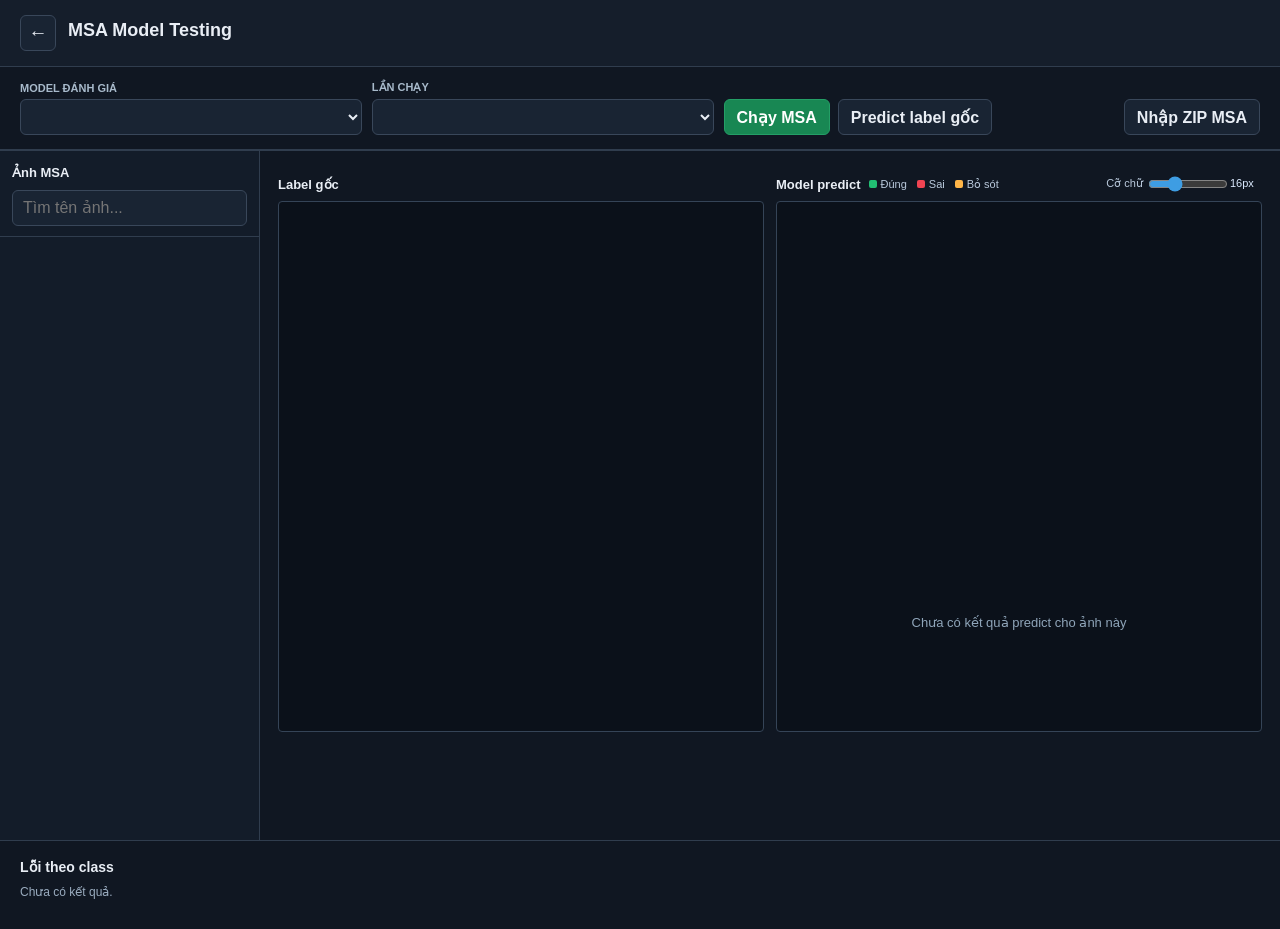
<file: UI/msa_testing.html>
<!doctype html>
<html lang="vi">
<head>
    <meta charset="utf-8">
    <meta name="viewport" content="width=device-width, initial-scale=1">
    <title>MSA Model Testing</title>
    <style>
        :root { color-scheme: dark; font-family: Segoe UI, Arial, sans-serif; background: #101722; color: #e9eef5; }
        * { box-sizing: border-box; }
        body { margin: 0; min-width: 320px; }
        button, select, input { font: inherit; }
        button, select, input[type="search"] { min-height: 36px; border: 1px solid #39475a; border-radius: 6px; background: #192433; color: #e9eef5; }
        button { padding: 6px 12px; cursor: pointer; font-weight: 600; white-space: nowrap; }
        button:hover:not(:disabled) { background: #26374a; border-color: #60748d; }
        button:focus-visible, select:focus-visible, input:focus-visible { outline: 2px solid #63b2f4; outline-offset: 2px; }
        button:disabled { opacity: .48; cursor: default; }
        select { padding: 6px 28px 6px 10px; cursor: pointer; }
        input[type="search"] { padding: 7px 10px; width: 100%; }
        .primary { background: #188753; border-color: #249f66; color: #fff; }
        .primary:hover:not(:disabled) { background: #219c62; border-color: #48c188; }
        .page-header { display: flex; align-items: center; gap: 12px; padding: 15px 20px; border-bottom: 1px solid #303d4e; background: #151e2b; }
        .back-button { width: 36px; min-width: 36px; padding: 0; font-size: 19px; font-weight: 400; }
        .heading { min-width: 0; }
        h1 { font-size: 18px; line-height: 1.2; margin: 0; }
        .project { display: block; color: #a9bed1; font-size: 12px; margin-top: 4px; overflow-wrap: anywhere; }
        .controls { display: flex; align-items: end; gap: 10px; flex-wrap: wrap; padding: 14px 20px; border-bottom: 1px solid #303d4e; }
        .field { display: grid; gap: 5px; min-width: 0; }
        .field label { color: #a8bacb; font-size: 11px; font-weight: 700; text-transform: uppercase; }
        .model-field { flex: 1 1 230px; max-width: 360px; }
        .result-field { flex: 1 1 230px; max-width: 360px; }
        .field select { width: 100%; }
        .action-group { display: flex; gap: 8px; align-items: center; flex-wrap: wrap; }
        .spacer { flex: 1; }
        #status { margin: 0; padding: 0 20px; color: #9ed4ff; font-size: 13px; }
        #status:not(:empty) { padding-top: 10px; padding-bottom: 10px; border-bottom: 1px solid #303d4e; background: #132537; }
        #status.error { color: #ffaaaa; background: #352026; }
        #progressPanel { padding: 12px 20px; border-bottom: 1px solid #303d4e; }
        #progressPanel[hidden] { display: none; }
        .progress-head { display: flex; justify-content: space-between; gap: 12px; color: #b9c9dc; font-size: 12px; margin-bottom: 6px; }
        progress { width: 100%; height: 8px; accent-color: #3e9de3; }
        .summary { display: flex; align-items: stretch; flex-wrap: wrap; border-bottom: 1px solid #303d4e; background: #151e2b; padding: 0 20px; }
        .metric { min-width: 145px; padding: 12px 24px 12px 0; margin-right: 24px; border-right: 1px solid #303d4e; }
        .metric:last-child { border-right: 0; }
        .metric span { display: block; color: #a8bacb; font-size: 11px; }
        .metric strong { display: block; font-size: 21px; margin-top: 3px; line-height: 1.2; }
        .content { display: grid; grid-template-columns: minmax(220px, 260px) minmax(0, 1fr); min-height: 60vh; }
        aside { border-right: 1px solid #303d4e; min-width: 0; background: #131c29; }
        .aside-head { padding: 14px 12px 10px; border-bottom: 1px solid #303d4e; }
        aside h2, main h2 { font-size: 13px; margin: 0 0 10px; }
        #sampleCount { color: #9fb4c9; font-weight: 400; }
        #sampleList { height: min(67vh, 720px); min-height: 300px; overflow-y: auto; padding: 6px; }
        .sample { display: flex; align-items: center; gap: 8px; width: 100%; min-height: 34px; padding: 6px 8px; margin: 0; border: 1px solid transparent; border-radius: 4px; background: transparent; text-align: left; font-weight: 400; white-space: normal; }
        .sample:hover:not(:disabled) { background: #202e3f; border-color: transparent; }
        .sample.active { border-color: #4178a8; background: #203a55; }
        .sample-name { flex: 1; min-width: 0; overflow: hidden; text-overflow: ellipsis; white-space: nowrap; font-size: 12px; }
        .sample-state { width: 8px; height: 8px; border-radius: 50%; flex: none; background: #71849a; }
        .sample-state.wrong { background: #f16c72; }
        .sample-state.correct { background: #39be80; }
        .sample-state.unlabeled { background: #e9aa4f; }
        .sample .muted { font-size: 11px; }
        .sample[hidden] { display: none; }
        main { padding: 16px 18px 20px; min-width: 0; }
        .compare { display: grid; grid-template-columns: repeat(2, minmax(0, 1fr)); gap: 12px; }
        figure { margin: 0; min-width: 0; }
        figcaption { display: flex; align-items: center; min-height: 34px; gap: 8px; font-size: 13px; font-weight: 600; }
        .image-frame { border: 1px solid #354457; border-radius: 4px; background: #0b111a; display: grid; place-items: center; min-height: 300px; height: clamp(380px, 59vh, 760px); overflow: auto; }
        .image-frame iframe { width: 100%; height: 100%; border: 0; }
        .image-frame canvas { display: block; max-width: 100%; max-height: 100%; }
        .image-frame canvas[hidden] { display: none; }
        .empty-preview { color: #8fa5b9; font-size: 13px; text-align: center; padding: 20px; }
        .empty-preview[hidden] { display: none; }
        .predict-head { flex-wrap: wrap; }
        .predict-head label { margin-left: auto; color: #b9c9dc; font-size: 11px; font-weight: 400; white-space: nowrap; }
        .predict-head input { width: 80px; vertical-align: middle; accent-color: #3e9de3; }
        .predict-head output { display: inline-block; min-width: 32px; color: #dbeafe; }
        .predict-legend { display: flex; align-items: center; gap: 10px; font-size: 11px; color: #b9c9dc; font-weight: 400; }
        .predict-legend span::before { content: ''; display: inline-block; width: 8px; height: 8px; margin-right: 4px; border-radius: 2px; background: var(--mark); }
        .issues { min-height: 30px; padding-top: 10px; color: #ffc08f; font-size: 12px; }
        .errors { padding: 18px 20px 30px; border-top: 1px solid #303d4e; }
        .errors h2 { font-size: 14px; margin: 0 0 10px; }
        .table-wrap { overflow-x: auto; }
        table { width: 100%; border-collapse: collapse; text-align: left; font-size: 12px; }
        th, td { padding: 9px 10px; border-bottom: 1px solid #303d4e; }
        th { color: #a8bacb; font-weight: 600; }
        tbody tr:hover { background: #1a2737; }
        .muted { color: #9aacbf; font-size: 12px; }
        @media (max-width: 1050px) { .compare { grid-template-columns: 1fr; } .image-frame { height: min(55vh, 560px); } }
        @media (max-width: 720px) { .page-header, .controls, main, .errors { padding-left: 12px; padding-right: 12px; } .controls { align-items: stretch; } .model-field, .result-field { max-width: none; } .action-group { width: 100%; } .action-group button { flex: 1; } .spacer { display: none; } .content { grid-template-columns: 1fr; } aside { border-right: 0; border-bottom: 1px solid #303d4e; } #sampleList { min-height: 0; height: 180px; } .summary { padding: 0 12px; } .metric { min-width: 95px; margin-right: 12px; padding-right: 12px; } .metric strong { font-size: 18px; } .image-frame { height: min(58vh, 480px); } }
    </style>
</head>
<body>
<header class="page-header">
    <button class="back-button" type="button" onclick="window.close()" title="Đóng trang" aria-label="Đóng trang">←</button>
    <div class="heading"><h1>MSA Model Testing</h1><span class="project" id="projectTitle"></span></div>
</header>
<div class="controls">
    <div class="field model-field"><label for="modelSelect">Model đánh giá</label><select id="modelSelect"></select></div>
    <div class="field result-field"><label for="resultSelect">Lần chạy</label><select id="resultSelect"></select></div>
    <div class="action-group"><button class="primary" id="runButton" type="button">Chạy MSA</button><button id="predictLabelsButton" type="button" title="Tạo label gốc cho ảnh MSA chưa có nhãn">Predict label gốc</button></div>
    <span class="spacer"></span>
    <input id="zipInput" type="file" accept=".zip" hidden>
    <button type="button" id="uploadButton">Nhập ZIP MSA</button>
</div>
<p id="status"></p>
<div id="progressPanel" hidden><div class="progress-head"><span id="progressLabel"></span><span id="progressValue"></span></div><progress id="taskProgress" max="100" value="0"></progress></div>
<section class="summary" id="summary"></section>
<div class="content">
    <aside><div class="aside-head"><h2>Ảnh MSA <span id="sampleCount"></span></h2><input id="sampleSearch" type="search" placeholder="Tìm tên ảnh..." aria-label="Tìm ảnh MSA"></div><div id="sampleList"></div></aside>
    <main><div class="compare">
        <figure><figcaption>Label gốc</figcaption><div class="image-frame"><iframe id="msaEditorFrame" title="MSA Label Editor"></iframe></div></figure>
        <figure><figcaption class="predict-head"><span>Model predict</span><span class="predict-legend"><span style="--mark:#21bf73">Đúng</span><span style="--mark:#f04452">Sai</span><span style="--mark:#ffb547">Bỏ sót</span></span><label for="predictFontSize">Cỡ chữ <input id="predictFontSize" type="range" min="10" max="30" step="1" value="16"><output id="predictFontValue">16px</output></label></figcaption><div class="image-frame" id="predictFrame"><canvas id="predictCanvas" role="img" aria-label="Ảnh predict với bbox được đánh dấu"></canvas><span class="empty-preview" id="predictionEmpty">Chưa có kết quả predict cho ảnh này</span></div></figure>
    </div><div class="issues" id="sampleIssues"></div></main>
</div>
<section class="errors"><h2>Lỗi theo class</h2><div id="errorTable" class="table-wrap muted">Chưa có kết quả.</div></section>
<script>
const project = {{ project_name|tojson }};
const initialRun = new URLSearchParams(location.search).get('run') || '';
let currentResult = null;
let selectedImage = '';
let currentSamples = [];
let visibleSamples = [];
let polling = null;
let editorReady = false;
let editorRefreshPending = false;
let predictionData = null;
let predictionImage = null;
let predictionRequestId = 0;
const $ = id => document.getElementById(id);
const escapeHtml = value => String(value ?? '').replace(/[&<>"']/g, c => ({'&':'&amp;','<':'&lt;','>':'&gt;','"':'&quot;',"'":'&#39;'}[c]));
const imageUrl = rel => `/api/project/msa/file?project=${encodeURIComponent(project)}&rel=${encodeURIComponent(rel)}`;
async function api(url, options) {
    const response = await fetch(url, options);
    const raw = await response.text();
    let data;
    try { data = JSON.parse(raw); }
    catch { throw new Error(response.status === 413 ? 'ZIP vượt giới hạn upload của server.' : `Server trả về lỗi HTTP ${response.status}. Kiểm tra log server.`); }
    if (!response.ok || !data.ok) throw new Error(data.message || `HTTP ${response.status}`);
    return data;
}
function setStatus(message, error = false) { $('status').textContent = message; $('status').classList.toggle('error', error); }
function setProgress(label, percent, detail = '') {
    const value = Math.max(0, Math.min(100, Number(percent) || 0));
    $('progressPanel').hidden = false;
    $('progressLabel').textContent = label;
    $('progressValue').textContent = `${value}%${detail ? ` · ${detail}` : ''}`;
    $('taskProgress').value = value;
}
function hideProgress() { $('progressPanel').hidden = true; }
function progressFromTask(task) {
    const detail = task.total ? `${task.processed || 0}/${task.total} ảnh` : '';
    setStatus(task.message || 'Đang xử lý...');
    setProgress(task.message || 'Đang xử lý...', task.progress, detail);
}
function metric(label, value) { return `<div class="metric"><span>${escapeHtml(label)}</span><strong>${escapeHtml(value)}</strong></div>`; }
function filterSampleList() {
    const query = $('sampleSearch').value.trim().toLocaleLowerCase();
    let matches = 0;
    $('sampleList').querySelectorAll('.sample').forEach(button => {
        button.hidden = !visibleSamples[Number(button.dataset.index)].image_name.toLocaleLowerCase().includes(query);
        if (!button.hidden) matches += 1;
    });
    const empty = $('sampleSearchEmpty');
    if (empty) empty.hidden = matches > 0;
}
function renderSampleList() {
    $('sampleList').innerHTML = visibleSamples.map((item, index) => {
        const state = item.has_label === false ? 'unlabeled' : item.status === 'wrong' ? 'wrong' : item.status === 'correct' ? 'correct' : '';
        const label = item.has_label === false ? 'Thiếu label' : item.status === 'wrong' ? 'Có lỗi' : item.status === 'correct' ? 'Đúng' : 'Chưa test';
        return `<button class="sample ${item.image_name === selectedImage ? 'active' : ''}" type="button" data-index="${index}" title="${escapeHtml(item.image_name)} · ${label}"><span class="sample-state ${state}" aria-label="${label}"></span><span class="sample-name">${escapeHtml(item.image_name)}</span></button>`;
    }).join('') + (visibleSamples.length ? '<p class="muted" id="sampleSearchEmpty" hidden>Không tìm thấy ảnh.</p>' : '<p class="muted">Chưa có ảnh MSA. Nhập ZIP để bắt đầu.</p>');
    $('sampleList').querySelectorAll('.sample').forEach(button => button.addEventListener('click', () => selectSample(Number(button.dataset.index))));
    filterSampleList();
}
async function loadOverview(preferredResult = '') {
    const data = await api(`/api/project/msa?project=${encodeURIComponent(project)}`);
    currentSamples = data.samples;
    const modelSelect = $('modelSelect');
    const oldModel = modelSelect.value;
    modelSelect.innerHTML = data.models.map(model => {
        const value = `${model.run_folder}|${model.weight}`;
        return `<option value="${escapeHtml(value)}">${escapeHtml(model.run_folder)} / ${escapeHtml(model.weight)}</option>`;
    }).join('');
    const wantedModel = data.models.find(model => model.run_folder === initialRun);
    if (oldModel && [...modelSelect.options].some(option => option.value === oldModel)) modelSelect.value = oldModel;
    else if (wantedModel) modelSelect.value = `${wantedModel.run_folder}|${wantedModel.weight}`;
    const busy = [data.task, data.upload_task, data.label_task].some(task => task.status === 'running');
    $('runButton').disabled = !data.models.length || !data.samples.length || data.samples.some(sample => !sample.has_label) || busy;
    $('predictLabelsButton').disabled = !data.models.length || !data.samples.some(sample => !sample.has_label) || busy;
    $('uploadButton').disabled = busy;
    const resultSelect = $('resultSelect');
    const oldResult = preferredResult || resultSelect.value;
    resultSelect.innerHTML = data.results.map(result => `<option value="${escapeHtml(result.id)}">${escapeHtml(result.created_at)} · ${escapeHtml(result.run_folder)} / ${escapeHtml(result.weight)}</option>`).join('');
    if (oldResult && data.results.some(result => result.id === oldResult)) resultSelect.value = oldResult;
    $('sampleCount').textContent = `(${data.samples.length})`;
    if (resultSelect.value) await loadResult(resultSelect.value);
    else renderEmpty(data.samples);
    if (data.task.status === 'running' && data.task.project === project) { progressFromTask(data.task); startPolling('run'); }
    else if (data.upload_task.status === 'running' && data.upload_task.project === project) { progressFromTask(data.upload_task); startPolling('upload'); }
    else if (data.label_task.status === 'running' && data.label_task.project === project) { progressFromTask(data.label_task); startPolling('label'); }
    return data;
}
function renderEmpty(samples) {
    currentResult = null;
    visibleSamples = samples.map(sample => ({ image_name: sample.name, status: 'not_tested', has_label: sample.has_label }));
    predictionRequestId += 1;
    $('summary').innerHTML = metric('Ảnh MSA', samples.length) + metric('Ảnh sai', '-') + metric('Tỷ lệ sai', '-');
    renderSampleList();
    if (samples.length) {
        const selected = samples.find(sample => sample.name === selectedImage) || samples[0];
        selectedImage = selected.name;
        $('sampleList').querySelectorAll('.sample').forEach(button => button.classList.toggle('active', samples[Number(button.dataset.index)].name === selectedImage));
        openEditorForImage(selected.name);
    }
    predictionData = null;
    predictionImage = null;
    drawPrediction();
    $('sampleIssues').textContent = ''; $('errorTable').textContent = 'Chưa có kết quả.';
}
function openEditorForImage(imageName) {
    const frame = $('msaEditorFrame');
    if (!frame.getAttribute('src')) {
        frame.src = `/project_editor?project=${encodeURIComponent(project)}&msa=1&embed=1&rel=${encodeURIComponent(imageName)}`;
        return;
    }
    if (editorReady) frame.contentWindow.postMessage({ type: 'msa-open-image', image: imageName }, location.origin);
}
function refreshEditorImages() {
    if (!editorReady) { editorRefreshPending = true; return; }
    $('msaEditorFrame').contentWindow.postMessage({ type: 'msa-refresh-images', image: selectedImage }, location.origin);
    editorRefreshPending = false;
}
async function loadResult(id) {
    const data = await api(`/api/project/msa/result?project=${encodeURIComponent(project)}&id=${encodeURIComponent(id)}`);
    currentResult = data.result;
    $('summary').innerHTML = metric('Ảnh MSA', currentResult.total_images) + metric('Ảnh sai / tổng', `${currentResult.wrong_images} / ${currentResult.total_images}`) + metric('Tỷ lệ sai', `${currentResult.error_rate}%`);
    const errors = Object.entries(currentResult.class_errors || {});
    $('errorTable').innerHTML = errors.length ? `<table><thead><tr><th>Class</th><th>Ảnh sai / tổng</th><th>Tỷ lệ</th><th>Thiếu</th><th>Thừa</th></tr></thead><tbody>${errors.map(([id, row]) => `<tr><td>${escapeHtml(id)}: ${escapeHtml(row.class_name)}</td><td>${escapeHtml(row.wrong_images)} / ${escapeHtml(currentResult.total_images)}</td><td>${escapeHtml(row.percentage)}%</td><td>${escapeHtml(row.missed)}</td><td>${escapeHtml(row.extra)}</td></tr>`).join('')}</tbody></table>` : 'Không có lỗi class trong bộ MSA này.';
    const resultItems = currentResult.sample_items || [];
    const byName = new Map(resultItems.map(item => [item.image_name, item]));
    visibleSamples = currentSamples.length
        ? currentSamples.map(sample => ({ ...(byName.get(sample.name) || { image_name: sample.name, status: 'not_tested' }), has_label: sample.has_label }))
        : resultItems;
    renderSampleList();
    selectSample(Math.max(0, visibleSamples.findIndex(item => item.image_name === selectedImage)));
}
function selectSample(index) {
    const item = visibleSamples[index];
    if (!item) return;
    selectedImage = item.image_name;
    $('sampleList').querySelectorAll('button').forEach((button, i) => button.classList.toggle('active', i === index));
    openEditorForImage(item.image_name);
    if (item.status === 'not_tested') {
        predictionRequestId += 1;
        predictionData = null;
        predictionImage = null;
        drawPrediction();
        $('sampleIssues').textContent = 'Ảnh chưa có trong lần test này.';
    } else {
        loadPredictionForSample(item.image_name);
        $('sampleIssues').textContent = item.issues?.length ? item.issues.map(issue => `${issue.class_name}: thiếu ${issue.missed}, thừa ${issue.extra}`).join(' · ') : 'Đúng class và số lượng bbox.';
    }
}
async function loadPredictionForSample(imageName) {
    const requestId = ++predictionRequestId;
    const id = currentResult?.id;
    if (!id) return;
    try {
        const data = await api(`/api/project/msa/sample?project=${encodeURIComponent(project)}&id=${encodeURIComponent(id)}&image=${encodeURIComponent(imageName)}`);
        const image = new Image();
        image.src = imageUrl(data.image_rel);
        await image.decode();
        if (requestId !== predictionRequestId) return;
        predictionData = data;
        predictionImage = image;
        drawPrediction();
    } catch (error) {
        if (requestId === predictionRequestId) setStatus(error.message, true);
    }
}
function drawPrediction() {
    const canvas = $('predictCanvas');
    const frame = $('predictFrame');
    const context = canvas.getContext('2d');
    canvas.hidden = !(predictionImage && predictionData);
    $('predictionEmpty').hidden = Boolean(predictionImage && predictionData);
    if (!predictionImage || !predictionData) {
        canvas.width = 1; canvas.height = 1;
        context.clearRect(0, 0, 1, 1);
        return;
    }
    const maxWidth = Math.max(1, frame.clientWidth - 4);
    const maxHeight = Math.max(1, frame.clientHeight - 4);
    const scale = Math.min(maxWidth / predictionImage.naturalWidth, maxHeight / predictionImage.naturalHeight);
    const width = Math.max(1, Math.floor(predictionImage.naturalWidth * scale));
    const height = Math.max(1, Math.floor(predictionImage.naturalHeight * scale));
    const dpr = Math.min(window.devicePixelRatio || 1, 2);
    canvas.width = Math.round(width * dpr);
    canvas.height = Math.round(height * dpr);
    canvas.style.width = `${width}px`;
    canvas.style.height = `${height}px`;
    context.setTransform(dpr, 0, 0, dpr, 0, 0);
    context.drawImage(predictionImage, 0, 0, width, height);
    const fontSize = Number($('predictFontSize').value) || 16;
    context.font = `600 ${fontSize}px Segoe UI, Arial, sans-serif`;
    context.textBaseline = 'middle';
    const names = predictionData.class_names || {};
    const drawBox = (box, color, label, dashed = false) => {
        const x = (Number(box.cx) - Number(box.w) / 2) * width;
        const y = (Number(box.cy) - Number(box.h) / 2) * height;
        const boxWidth = Number(box.w) * width;
        const boxHeight = Number(box.h) * height;
        context.save();
        context.strokeStyle = color;
        context.lineWidth = dashed ? 3 : 2.5;
        context.setLineDash(dashed ? [8, 5] : []);
        context.strokeRect(x, y, boxWidth, boxHeight);
        context.restore();
        const labelHeight = fontSize + 8;
        const labelWidth = Math.min(width, Math.ceil(context.measureText(label).width + 12));
        const labelX = Math.max(0, Math.min(x, width - labelWidth));
        const labelY = y >= labelHeight ? y - labelHeight : Math.min(height - labelHeight, y + 3);
        context.fillStyle = color;
        context.fillRect(labelX, labelY, labelWidth, labelHeight);
        context.fillStyle = '#08111d';
        context.fillText(label, labelX + 6, labelY + labelHeight / 2, Math.max(1, labelWidth - 12));
    };
    (predictionData.pred_boxes || []).forEach((box, index) => {
        const status = predictionData.pred_statuses?.[index] || 'extra';
        const name = String(names[String(box.cls)] || box.cls);
        const confidence = Number.isFinite(Number(box.confidence)) ? ` ${Math.round(Number(box.confidence) * 100)}%` : '';
        const prefix = status === 'wrong_class' ? 'Sai class: ' : status === 'extra' ? 'Thừa: ' : '';
        drawBox(box, status === 'correct' ? '#21bf73' : '#f04452', `${prefix}${name}${confidence}`);
    });
    (predictionData.missed_gt_indices || []).forEach(index => {
        const box = predictionData.gt_boxes?.[index];
        if (box) drawBox(box, '#ffb547', `Bỏ sót: ${String(names[String(box.cls)] || box.cls)}`, true);
    });
}
async function uploadZip() {
    const file = $('zipInput').files[0];
    if (!file) return;
    $('uploadButton').disabled = true;
    setStatus('Đang gửi ZIP...');
    setProgress('Đang gửi ZIP', 0);
    const body = new FormData(); body.append('project', project); body.append('file', file);
    try {
        await new Promise((resolve, reject) => {
            const xhr = new XMLHttpRequest();
            xhr.open('POST', '/api/project/msa/upload');
            xhr.upload.onprogress = event => {
                if (event.lengthComputable) setProgress('Đang gửi ZIP', Math.round(event.loaded * 100 / event.total));
            };
            xhr.onload = () => {
                let data;
                try { data = JSON.parse(xhr.responseText); }
                catch { reject(new Error(`Server trả về lỗi HTTP ${xhr.status}. Kiểm tra log server.`)); return; }
                if (xhr.status < 200 || xhr.status >= 300 || !data.ok) reject(new Error(data.message || `HTTP ${xhr.status}`));
                else resolve(data);
            };
            xhr.onerror = () => reject(new Error('Không kết nối được server.'));
            xhr.send(body);
        });
        setProgress('Đang nhập mẫu MSA', 0);
        startPolling('upload');
    } catch (error) { setStatus(error.message, true); hideProgress(); $('uploadButton').disabled = false; }
    finally { $('zipInput').value = ''; }
}
function startPolling(kind) {
    if (polling) return;
    polling = setInterval(async () => {
        try {
            const data = await api('/api/project/msa/status');
            const task = kind === 'upload' ? data.upload_task : kind === 'label' ? data.label_task : data.task;
            if (task.status === 'running' && task.project === project) { progressFromTask(task); return; }
            clearInterval(polling); polling = null;
            setStatus(task.message, task.status === 'failed');
            if (task.status === 'success') setProgress(task.message, 100);
            else hideProgress();
            await loadOverview(kind === 'run' && task.status === 'success' ? task.result_id : '');
            if ((kind === 'upload' || kind === 'label') && task.status === 'success') refreshEditorImages();
            if (kind === 'label' && task.status === 'success') setStatus(`${task.message}. Label do model tạo cần được kiểm tra trước khi đánh giá MSA.`);
            if (task.status === 'success') setTimeout(hideProgress, 1500);
        } catch (error) { setStatus(error.message, true); }
    }, 1500);
}
async function runMsa() {
    const option = $('modelSelect').selectedOptions[0];
    if (!option) return;
    const value = option.value;
    const split = value.lastIndexOf('|');
    $('runButton').disabled = true;
    setStatus('Đang chạy MSA...');
    setProgress('Tải model', 0);
    try {
        await api('/api/project/msa/run', { method: 'POST', headers: { 'Content-Type': 'application/json' }, body: JSON.stringify({ project, run_folder: value.slice(0, split), weight: value.slice(split + 1) }) });
        startPolling('run');
    } catch (error) { setStatus(error.message, true); hideProgress(); $('runButton').disabled = false; }
}
async function predictMissingLabels() {
    const option = $('modelSelect').selectedOptions[0];
    if (!option) return;
    const value = option.value;
    const split = value.lastIndexOf('|');
    $('predictLabelsButton').disabled = true;
    setStatus('Đang predict label gốc...');
    setProgress('Tải model', 0);
    try {
        await api('/api/project/msa/predict_labels', {
            method: 'POST', headers: { 'Content-Type': 'application/json' },
            body: JSON.stringify({ project, run_folder: value.slice(0, split), weight: value.slice(split + 1) }),
        });
        startPolling('label');
    } catch (error) { setStatus(error.message, true); hideProgress(); $('predictLabelsButton').disabled = false; }
}
$('projectTitle').textContent = project;
$('uploadButton').addEventListener('click', () => $('zipInput').click());
$('zipInput').addEventListener('change', uploadZip);
$('runButton').addEventListener('click', runMsa);
$('predictLabelsButton').addEventListener('click', predictMissingLabels);
$('resultSelect').addEventListener('change', event => loadResult(event.target.value).catch(error => setStatus(error.message, true)));
$('sampleSearch').addEventListener('input', filterSampleList);
const savedFontSize = Number(localStorage.getItem('msa_predict_font_size'));
if (Number.isFinite(savedFontSize) && savedFontSize >= 10 && savedFontSize <= 30) $('predictFontSize').value = String(savedFontSize);
$('predictFontValue').textContent = `${$('predictFontSize').value}px`;
$('predictFontSize').addEventListener('input', event => {
    $('predictFontValue').textContent = `${event.target.value}px`;
    localStorage.setItem('msa_predict_font_size', event.target.value);
    drawPrediction();
});
new ResizeObserver(() => drawPrediction()).observe($('predictFrame'));
window.addEventListener('message', event => {
    if (event.origin !== location.origin || event.source !== $('msaEditorFrame').contentWindow || event.data?.project !== project) return;
    if (event.data.type === 'msa-editor-ready') {
        editorReady = true;
        if (editorRefreshPending) refreshEditorImages();
        else if (selectedImage) openEditorForImage(selectedImage);
    }
    if (event.data.type === 'msa-label-saved') {
        setStatus('Đã lưu label MSA. Chạy MSA lại để cập nhật kết quả đối chiếu.');
        if (event.data.image === selectedImage && currentResult) loadPredictionForSample(selectedImage);
    }
});
loadOverview().catch(error => setStatus(error.message, true));
</script>
</body>
</html>
</file>
